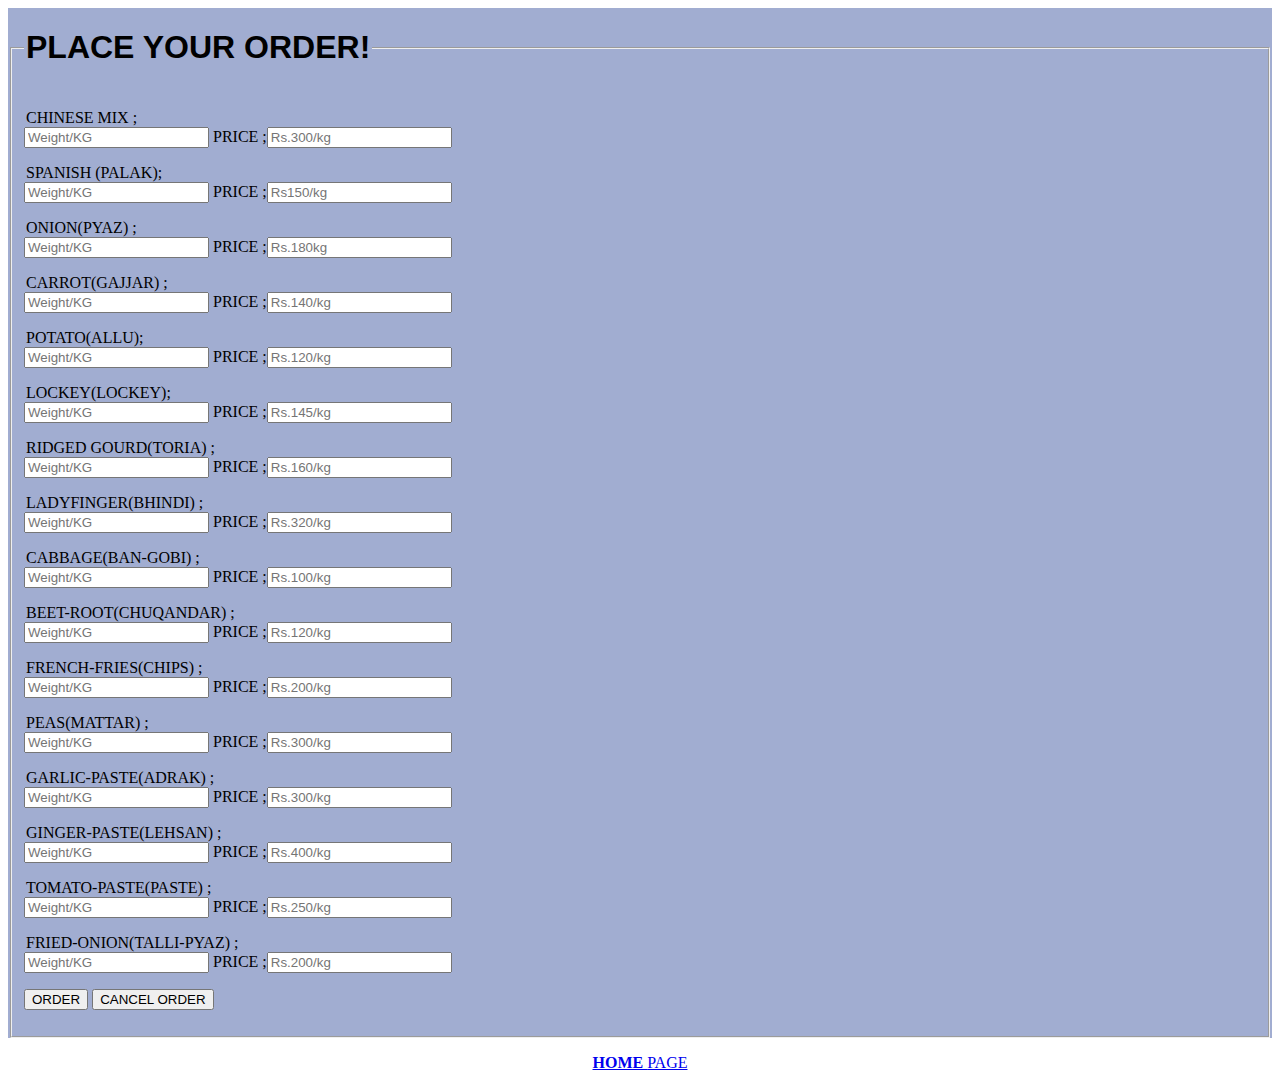
<file: order.html>
<!DOCTYPE html>
<html lang="en">
<head>
    <meta charset="UTF-8">
    <meta name="viewport" content="width=device-width, initial-scale=1.0">
    <title>PLACE YOUR ORDER HERE!</title>
    <link rel="stylesheet" href="theme.css">
</head>
<body>
   
    <form class="order1" >
        <fieldset>
            <legend><h1 class="order2"> PLACE YOUR ORDER!</h1></legend>
             <p>
                <legend> CHINESE MIX ;</legend> <input type="number" placeholder="Weight/KG">    
               PRICE ;<input type="" placeholder="Rs.300/kg"">
             </p>
             <p>
                 <legend>SPANISH (PALAK);</legend>
                <input type="number" placeholder="Weight/KG">   PRICE ;<input type="" placeholder="Rs150/kg"">
             </p> 
             <p>
                 <legend>ONION(PYAZ) ;</legend>
                <input type="number" placeholder="Weight/KG">   PRICE ;<input type="" placeholder="Rs.180kg"">
             </p> 
             <p>
                 <legend>CARROT(GAJJAR) ;</legend>
                <input type="number" placeholder="Weight/KG">  PRICE ;<input type="" placeholder="Rs.140/kg"">
             </p> 
             <p>
                <legend> POTATO(ALLU);</legend>
                <input type="number" placeholder="Weight/KG">  PRICE ;<input type="" placeholder="Rs.120/kg"">
             </p> 
             <p>
                <legend>LOCKEY(LOCKEY);</legend>
                <input type="number" placeholder="Weight/KG">  PRICE ;<input type="" placeholder="Rs.145/kg"">
             </p>
              <p>
                 <legend>RIDGED GOURD(TORIA) ;</legend>
                <input type="number" placeholder="Weight/KG">  PRICE ;<input type="" placeholder="Rs.160/kg"">
             </p> 
             <p>
                 <legend>LADYFINGER(BHINDI) ;</legend>
                <input type="number" placeholder="Weight/KG">  PRICE ;<input type="" placeholder="Rs.320/kg"">
             </p>
              <p>
                <legend> CABBAGE(BAN-GOBI) ;</legend>
                <input type="number" placeholder="Weight/KG">  PRICE ;<input type="" placeholder="Rs.100/kg"">
             </p>
              <p>
                 <legend>BEET-ROOT(CHUQANDAR) ;</legend>
                <input type="number" placeholder="Weight/KG">  PRICE ;<input type="" placeholder="Rs.120/kg"">
             </p> 
             <p>
                <legend> FRENCH-FRIES(CHIPS) ;</legend>
                <input type="number" placeholder="Weight/KG">  PRICE ;<input type="" placeholder="Rs.200/kg"">
             </p>
              <p>
                 <legend>PEAS(MATTAR) ;</legend>
                <input type="number" placeholder="Weight/KG">   PRICE ;<input type="" placeholder="Rs.300/kg"">
             </p> 
             <p>
                 <legend>GARLIC-PASTE(ADRAK) ;</legend>
                <input type="number" placeholder="Weight/KG">  PRICE ;<input type="" placeholder="Rs.300/kg"">
             </p>
              <p>
               <legend>  GINGER-PASTE(LEHSAN) ;</legend>
                <input type="number" placeholder="Weight/KG">  PRICE ;<input type="" placeholder="Rs.400/kg"">
             </p> 
             <p>
                 <legend>TOMATO-PASTE(PASTE) ;</legend>
                <input type="number" placeholder="Weight/KG">  PRICE ;<input type="" placeholder="Rs.250/kg"">
             </p> 
             
             <p>
                 <legend>FRIED-ONION(TALLI-PYAZ) ;</legend>
                <input type="number" placeholder="Weight/KG">  PRICE ;<input type="" placeholder="Rs.200/kg"">
             </p> 
             <p>
                <input type="submit" value="ORDER">
            
                <input type="submit" value="CANCEL ORDER">

             </p>
                
        </fieldset>
    </form>
    <p>
      <center> <li class="nav-item active">
         <a class="nav-link" href="home.html"> <b>HOME </b> <span class="sr-only">PAGE</span></a>
       </li></center>
    </p>
  
</body>
</html>
</file>
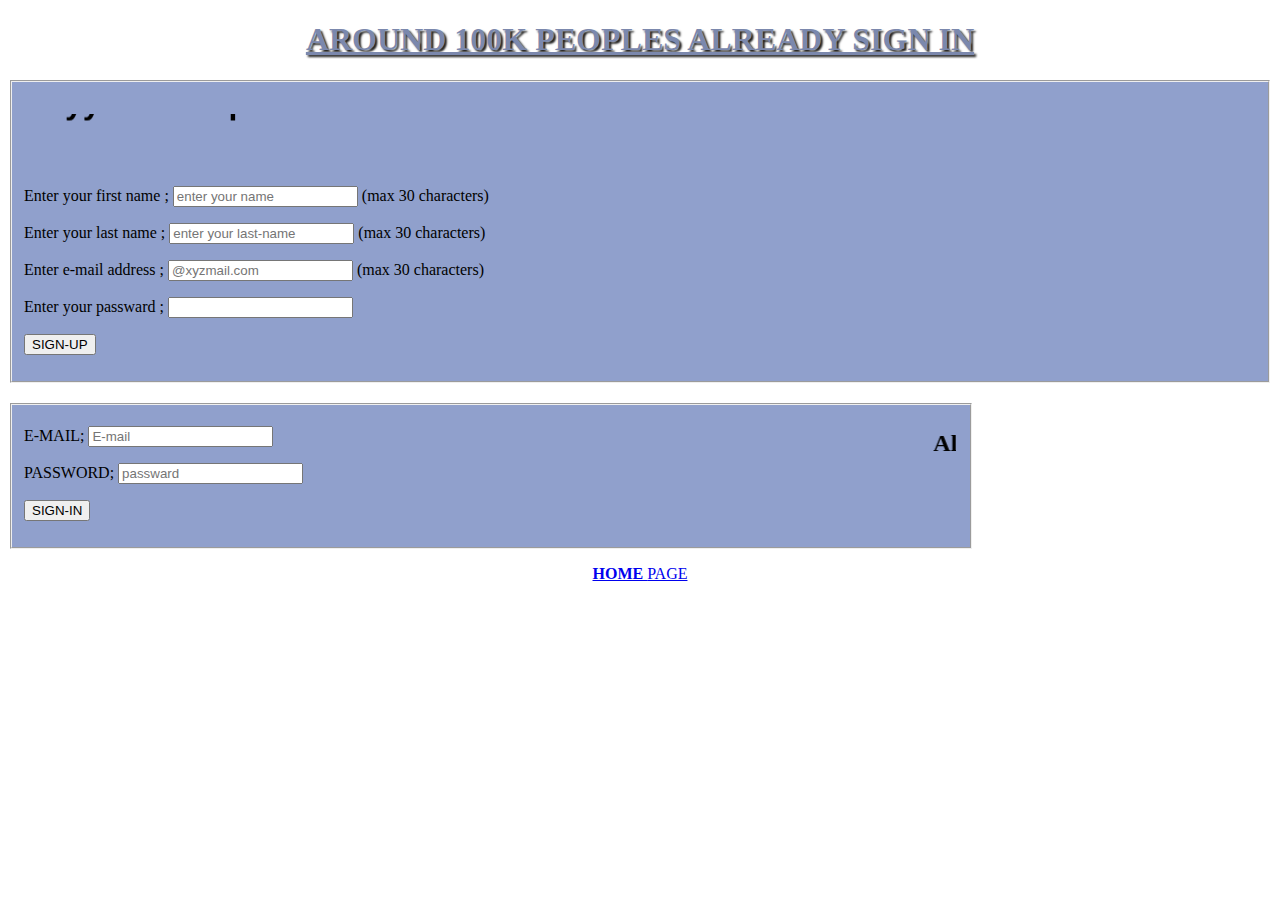
<file: signup.html>
<!DOCTYPE html>
<html lang="en">
<head>
    <meta charset="UTF-8">
    <meta name="viewport" content="width=device-width, initial-scale=1.0">
    <title>SIGN-UP</title>
    <link rel="stylesheet" href="theme1.css">
</head>
<body>
    <div class="signupback" > 
    <center> <h1 class="signup1"><u> AROUND 100K PEOPLES ALREADY SIGN IN</u> </h1></center> 
    <form>
        <fieldset class="signup2">
            <h2 class="signup3"><marquee behavior="scroll" direction="down"scrollamount="1"> Heyy whats up!</marquee></h2>
            <p>
        Enter your first name ;
        <input type="text" placeholder="enter your name" required> (max 30 characters)
            </p>
            <p> 
        Enter your last name ;
        <input type="text" placeholder="enter your last-name" required> (max 30 characters) 
    </p> 
    <p>
         Enter e-mail address ;
        <input type="email" placeholder="@xyzmail.com" required> (max 30 characters) 
            </p>
            <p>
            Enter your passward ;
            <input type="password"required>  
            </p>
            <p>
                <input type="submit" value="SIGN-UP">

            </p>
            

        </fieldset>
    </form>
</div>
 
    <form  >
        <fieldset class="signin1">
            <legend style="float:right"><h2 class="signin2"><marquee behavior="scroll" direction="left"scrollamount="3" >  Alredy An Account!</marquee></h2></legend>
            <p>
            E-MAIL;
                <input type="email" placeholder="E-mail">
            </p>
            <p>
            PASSWORD;
                <input type="password" placeholder="passward">
                <p>
                    <input type="submit" value="SIGN-IN">
    
                </p>
            </p>
        </fieldset>
    </form>
 <p>
  <center>   <li class="nav-item active">
    <a class="nav-link" href="home.html"> <b>HOME </b> <span class="sr-only">PAGE</span></a>
  </li></center>
 </p>

</body>
</html>
</file>
<file: theme.css>
.order1{
    background-color: rgb(161, 173, 209);
    color: black;
    border: black;
}
.order2{
    font-weight: bolder;
    font-family: Arial, Helvetica, sans-serif;
}
</file>
<file: theme1.css>
.signup1{
    color: rgb(123, 136, 173);
    text-shadow: 2px 2px 2px rgb(31, 31, 31) !important;
}
.signup2{
    color: black;
  background-color:  rgb(144, 160, 204);  
}
.signup3{
    font-size: 2em;
    font-family: Arial, Helvetica, sans-serif;
}
.signin1{
    margin-top: 20px;
    color: black;
    background-color:  rgb(144, 160, 204);  
    margin-right: 300px;
  }
</file>
